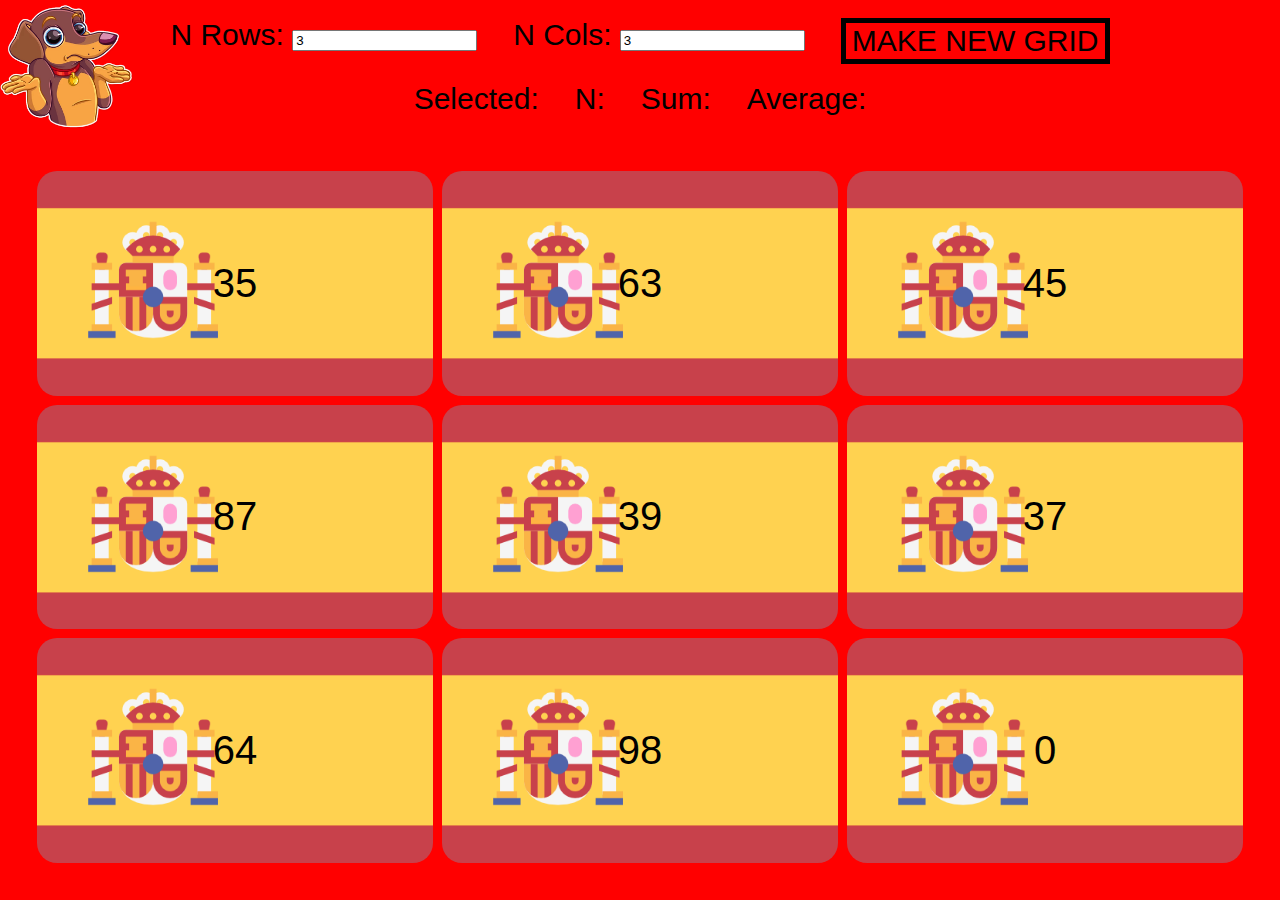
<file: Averager/AveragerApp/index.html>
<!DOCTYPE html>
<html lang="en">
<head>
  <meta charset="UTF-8">
  <title>PFW22</title>
  <link rel="stylesheet" href="style.css">
  <link rel="icon" type="image/x-icon" href="spain.png">
</head>
<body>

  <div id="top">

    <div id="controls">
      <div>
        <label for="inputRows">N Rows:</label>
        <input id="inputRows" type="number" size="3" value="3" min="0">
      </div>
      <div>
        <label for="inputcols">N Cols:</label>
        <input id="inputCols" type="number" size="3" value="3" min="0">
      </div>
      <div>
        <button>MAKE NEW GRID</button>
      </div>  
    </div>

    <div id="results">
      <div id="selected">Selected:<span></span></div>
      <div id="amount">N:<span></span></div>
      <div id="sum">Sum:<span></span></div>
      <div id="average">Average:<span></span></div>
    </div>


  </div>
  <div id="grid"></div>

  <script src="index.js"></script>

</body>
</html>
</file>
<file: Averager/AveragerApp/style.css>
body {
    margin: 0px;
    height: 100vh;
    display: flex;
    flex-direction: column;
    font-family: Impact, Haettenschweiler, 'Arial Narrow Bold', sans-serif;
    background-color: red;
  }

  #top{
      font-size: 30px;
      background-image: url(pngwing.com.png);
    background-size: contain;
    background-repeat: no-repeat;
   
  }

  
  #top > div {
    display: flex;
    flex-basis: 6vh;
    margin: 2vh;
    justify-content: center;
  }
  
  #top > div > div {
    margin: 0px 2vh;
  }
  
  #grid {
    margin: 2vh;
    padding: 1vh;
    flex-grow: 1;
    display: grid;
    gap: 1vh;
  
    font-size: 3vh;
  
    border: 10px solid red;
    color: red;
  }
  
  #grid > div {
    display: flex;
    justify-content: center;
    align-items: center;
  
    
    border-radius: 20px;
    transition: font-size 1s;
    font-size: 40px;
    background-image: url(spain.png);
    background-size: cover;
    background-repeat: no-repeat;
    background-position: center;
    color: black;

    
    
    
  }
  
  #grid > div.selected {
    background-color: black;
    color: white;
    background-image: url(pngwing.com.png);
    background-size: contain;
    background-repeat: no-repeat;
    background-position: left;
   
  }
  
  #grid > div:hover {
    cursor: pointer;
    box-shadow: 0 0 10px black;
  }

  #grid > div:hover{
      font-size: 60px;
      background-color: black;
    color: white;
    background-image: url(pngwing.com.png);
    background-size: contain;
    background-repeat: no-repeat;
    background-position: left;
  }
  
  
button{
    background-color: red;
    border: solid black 5px;
    font-size: 30px;
    cursor: pointer;
}

button:hover{
    background-color: black;
    color: red;
}
</file>
